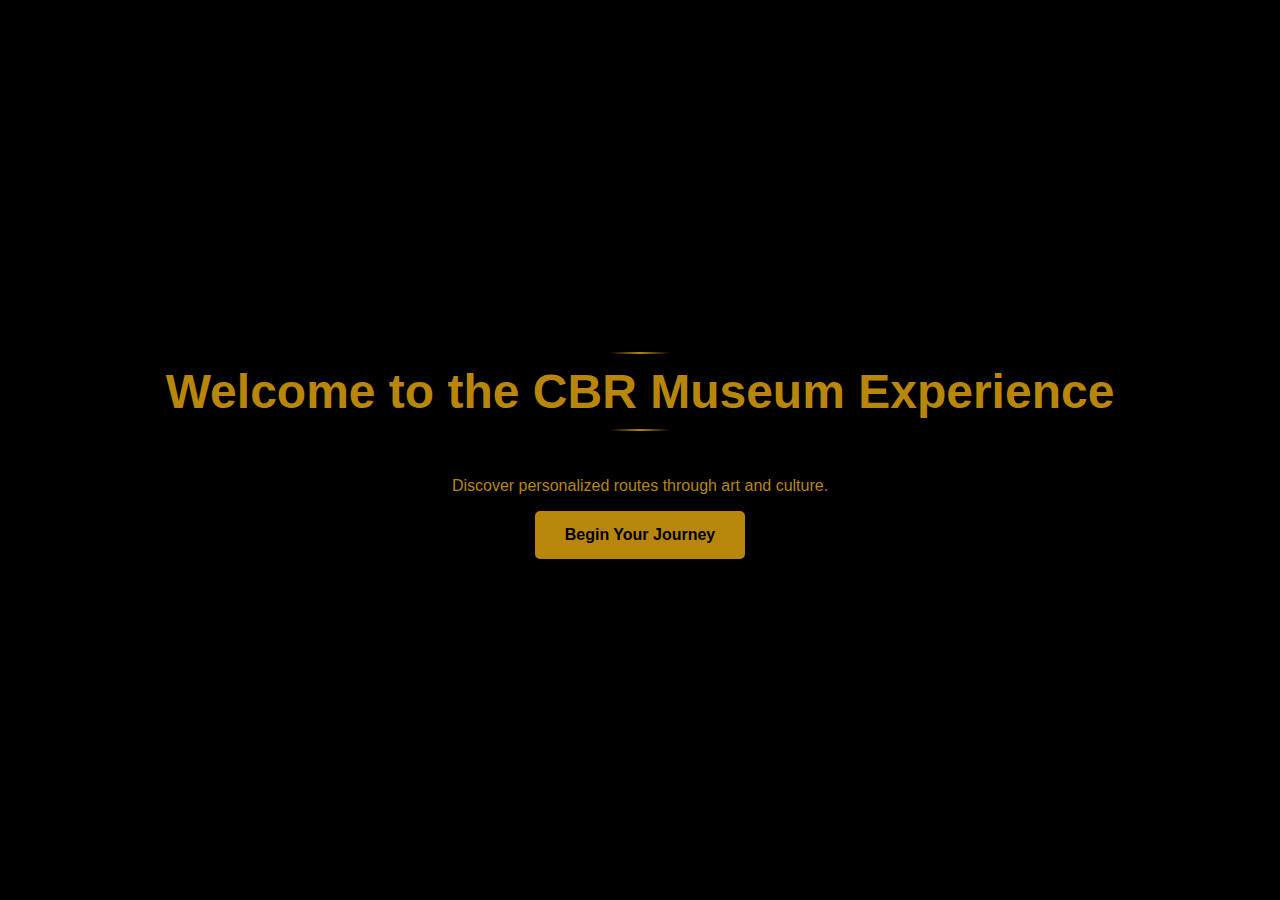
<file: templates/index.html>
<!DOCTYPE html>
<html lang="en">
<head>
    <meta charset="UTF-8" />
    <meta name="viewport" content="width=device-width, initial-scale=1.0"/>
    <title>CBR Museum Experience</title>
    <link rel="stylesheet" href="../static/css/style.css">
</head>
<body>
    <div class="container">
        <h1 class="title">Welcome to the CBR Museum Experience</h1>
        <p class="subtitle">Discover personalized routes through art and culture.</p>
        <a href="{{ url_for('start') }}" class="start-button">Begin Your Journey</a>
    </div>
</body>
</html>
</file>
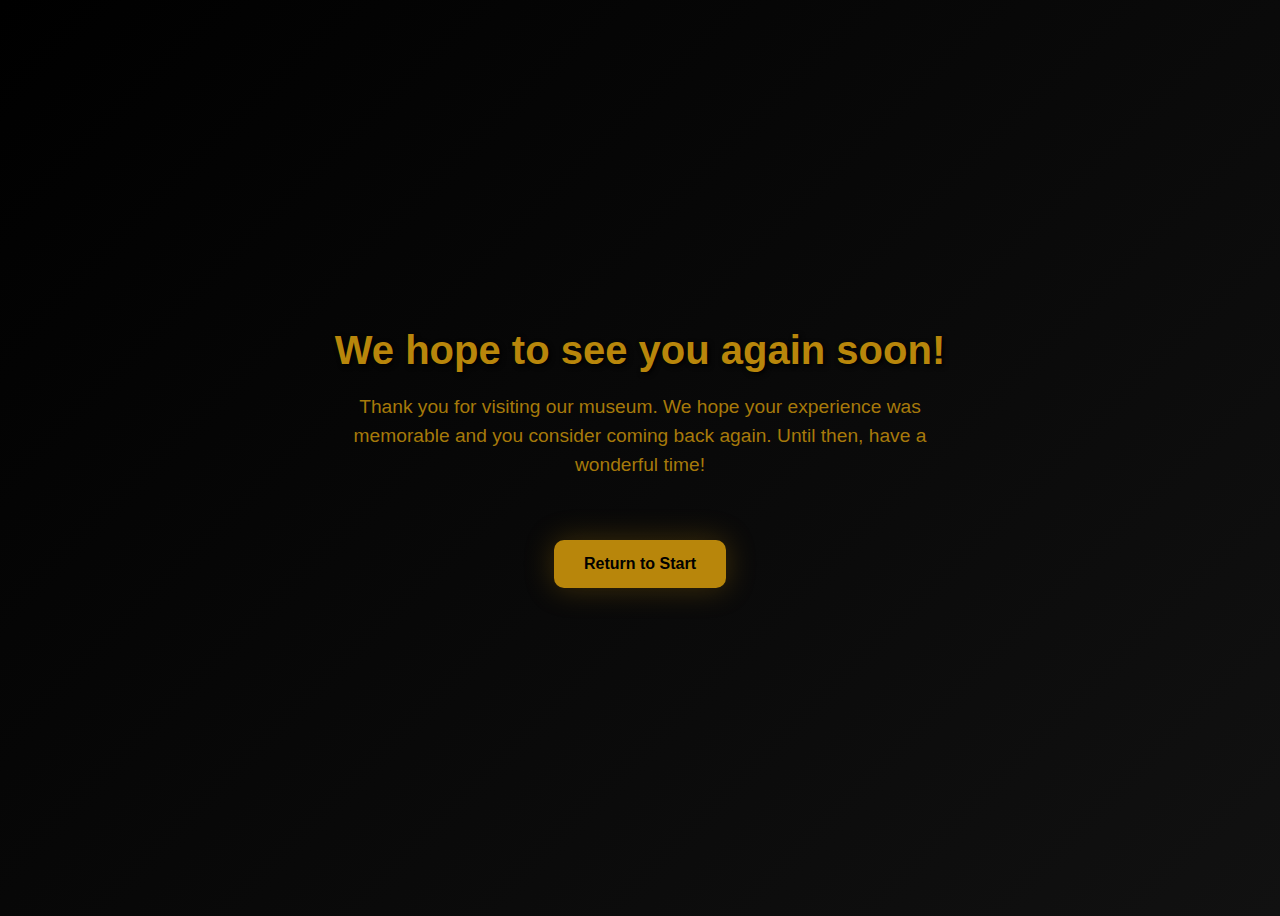
<file: src/templates/goodbye.html>
<!DOCTYPE html>
<html lang="en">
<head>
    <meta charset="UTF-8"/>
    <meta name="viewport" content="width=device-width, initial-scale=1.0"/>
    <title>Goodbye</title>
    <style>
        body {
            background: linear-gradient(135deg, #000 0%, #111 100%);
            color: #B8860B;
            font-family: "Helvetica Neue", Helvetica, Arial, sans-serif;
            display: flex;
            flex-direction: column;
            justify-content: center;
            align-items: center;
            height: 100vh;
            overflow: hidden;
            transition: transform 0.8s ease, opacity 0.8s ease;
        }

        body.fade-out {
            transform: translateZ(-200px) scale(0.8);
            opacity: 0;
        }

        h1 {
            font-size: 2.5em;
            margin: 0;
            text-align: center;
            text-shadow: 2px 2px 5px #000;
        }

        p {
            text-align: center;
            margin: 20px 0 40px;
            font-size: 1.2em;
            max-width: 600px;
            line-height: 1.5;
            color: #B8860B;
            opacity: 0.9;
        }

        a {
            color: #000;
            text-decoration: none;
            font-weight: bold;
            margin-top: 20px;
            background-color: #B8860B;
            padding: 15px 30px;
            border-radius: 10px;
            box-shadow: 0 0 30px rgba(184,134,11,0.3);
            transition: background-color 0.3s ease, transform 0.3s ease;
        }

        a:hover {
            background-color: #A6760A;
            transform: scale(1.05);
        }

        /* Add a subtle floating animation to give a more elegant feel */
        h1 {
            animation: floaty 3s ease-in-out infinite alternate;
        }

        @keyframes floaty {
            0% { transform: translateY(0px); }
            100% { transform: translateY(-10px); }
        }
    </style>
</head>
<body>
    <h1>We hope to see you again soon!</h1>
    <p>Thank you for visiting our museum. We hope your experience was memorable and you consider coming back again. Until then, have a wonderful time!</p>
    <a href="#" id="return-link">Return to Start</a>

    <script>
        document.getElementById('return-link').addEventListener('click', (e) => {
            e.preventDefault();
            // Add the fade-out class to body
            document.body.classList.add('fade-out');
            // After the transition, redirect to start
            setTimeout(() => {
                window.location.href = "{{ url_for('index') }}";
            }, 1000); // Allow the animation time to play before redirect
        });
    </script>
</body>
</html>
</file>
<file: static/css/style.css>
html, body {
    margin: 0;
    padding: 0;
    font-family: "Helvetica Neue", Helvetica, Arial, sans-serif;
    height: 100%;
    min-height: 100vh;
    background-color: #000; /* black background */
    color: #B8860B; /* darker gold */
    overflow: hidden; /* Prevent scroll, we'll navigate by sliding screens */
}

body {
    display: flex;
    flex-direction: column;
    /* Ensures body expands full height */
}

/* Container for all screens, with transition for sliding animation */
.screen-container {
    width: 100%;
    height: 100%;
    transition: transform 0.6s ease;
    transform: translateY(0);
    position: relative;
}

/* Each screen fills the entire viewport */
.screen {
    width: 100%;
    height: 100vh;
    box-sizing: border-box;
    display: flex;
    justify-content: center;
    align-items: center;
    position: relative;
}

/* The .container class wraps content (e.g., for initial screen) and uses flex to center */
.container {
    display: flex;
    flex-direction: column;
    align-items: center;
    justify-content: center;
    flex: 1; /* Fills remaining vertical space */
    padding: 40px;
}

/* form-container: acts like a card, no forced height so it adapts to content */
.form-container {
    background-color: #111; /* slightly lighter black */
    padding: 40px;
    border-radius: 10px;
    width: 90%;
    max-width: 1000px;
    box-shadow: 0 0 30px rgba(184,134,11,0.3);
    position: relative;

    display: flex;
    flex-direction: column;
    justify-content: center;
    align-items: center; 
    /* Removed height: 100%; so the card fits content naturally */
}

.title {
    font-size: 3em;
    font-weight: bold;
    margin: 0;
    text-align: center;
    position: relative;
    margin-bottom: 20px;
}

/* Horizontal lines above and below title */
.title::before,
.title::after {
    content: "";
    display: block;
    width: 60px;
    height: 2px;
    background: linear-gradient(to right, rgba(184,134,11,0), #B8860B, rgba(184,134,11,0));
    margin: 10px auto;
}

.instructions {
    font-size: 1.2em;
    margin: 20px 0 30px;
    text-align: center;
    color: #B8860B;
    opacity: 0.9;
    max-width: 600px; /* To improve readability */
}

/* Buttons */
.start-button,
.get-id-button,
.next-button {
    background-color: #B8860B;
    color: #000;
    text-decoration: none;
    padding: 15px 30px;
    border-radius: 5px;
    font-weight: bold;
    font-size: 1em;
    transition: background-color 0.3s ease, transform 0.1s ease;
    border: none;
    cursor: pointer;
    margin: 0 10px;
}

.finish-button {
    background-color: #002147; /* Oxford Blue */
    color: #FFF;
    padding: 15px 30px;
    border-radius: 5px;
    font-weight: bold;
    font-size: 1em;
    border: none;
    cursor: pointer;
    margin: 0 10px;
    transition: background-color 0.3s ease, transform 0.1s ease;
}

.finish-button:hover {
    background-color: #001633; /* Slightly darker hover state */
    transform: translateY(-2px);
}

.loading-popup {
    position: fixed;
    top: 0;
    left: 0;
    width: 100%;
    height: 100%;
    background: rgba(0,0,0,0.7);
    display: flex;
    justify-content: center;
    align-items: center;
    opacity: 0;
    pointer-events: none;
    transition: opacity 0.5s ease;
}

.loading-popup.show {
    opacity: 1;
    pointer-events: all;
}

.loading-content {
    background-color: #222;
    padding: 20px 40px;
    border-radius: 10px;
    text-align: center;
    color: #B8860B;
    display: flex;
    flex-direction: column;
    align-items: center;
}

.loading-content p {
    margin-top: 10px;
    font-size: 1.2em;
}

/* Spinner styling */
.spinner {
    width: 40px;
    height: 40px;
    border: 4px solid #FFD700;
    border-top: 4px solid transparent;
    border-radius: 50%;
    animation: spin 1s linear infinite;
    margin-bottom: 10px;
}

@keyframes spin {
    to { transform: rotate(360deg); }
}

.start-button:hover,
.get-id-button:hover,
.next-button:hover {
    background-color: #A6760A;
    color: #000;
    transform: translateY(-2px);
}

.user-form {
    display: flex;
    flex-direction: column;
    align-items: stretch;
    width: 100%;
    max-width: 500px; /* Keep form inputs nicely contained */
}

.input-row {
    margin: 20px 0;
    display: flex;
    flex-direction: column;
    align-items: stretch;
}

.input-label {
    margin-bottom: 5px;
    font-weight: bold;
    font-size: 1em;
}

.input-field {
    padding: 10px;
    border: 2px solid #B8860B;
    border-radius: 5px;
    background-color: #000;
    color: #B8860B;
    font-size: 1em;
}

.input-field::placeholder {
    color: #B8860B;
    opacity: 0.7;
}

.input-field:focus {
    outline: none;
    border-color: #A6760A;
    box-shadow: 0 0 5px rgba(166,118,10,0.5);
}

.buttons-row {
    display: flex;
    justify-content: center;
    margin-top: 20px;
}

.new-id-message {
    text-align: center;
    background-color: #222;
    padding: 10px;
    border-radius: 5px;
    margin: 20px 0;
    font-size: 1.1em;
    border: 1px solid #B8860B;
    box-shadow: 0 0 10px rgba(184,134,11,0.2);
}

.generated-id {
    font-weight: bold;
    color: #FFD700;
}
</file>
